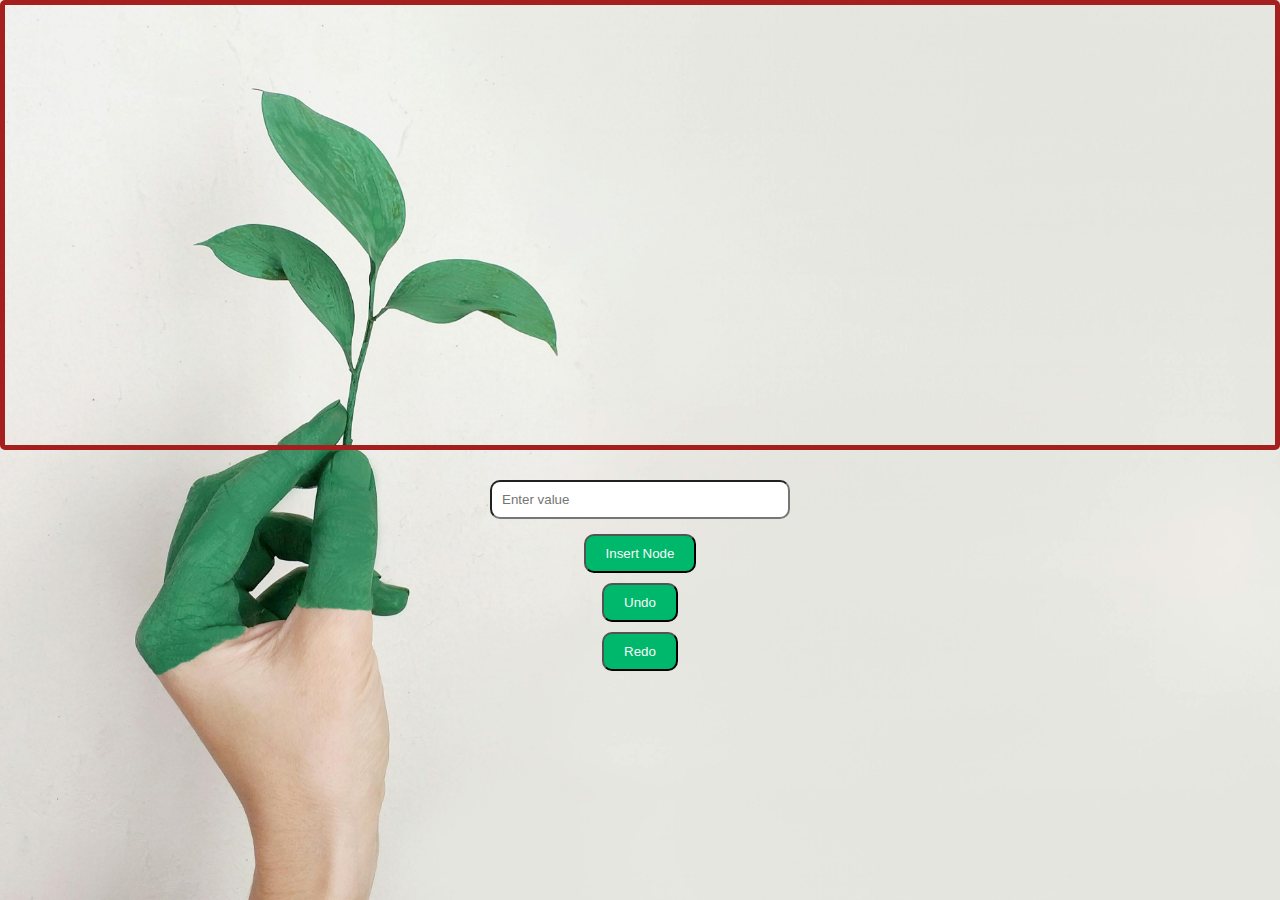
<file: web.html>
<!DOCTYPE html>
<html lang="en">
<head>
    <meta charset="UTF-8">
    <meta name="viewport" content="width=device-width, initial-scale=1.0">
    <title>Binary Tree Visualizer</title>
    <link rel="stylesheet" href="web.css">
    <link rel="icon" href="./assets/logo.svg" type="image/svg+xml" sizes="any">
</head>
<body>
    <div id="tree-container" class="tree-container"></div>
    <svg id="svg-container" style="position: absolute; width: 100%; height: 100%; pointer-events: none;"></svg>

    <form id="input-form" class="form" onsubmit="event.preventDefault(); addNode();">
        <input type="text" id="node-value" placeholder="Enter value" required />
        <button type="submit">Insert Node</button>
        <button type="button" onclick="undo()">Undo</button>
        <button type="button" onclick="redo()">Redo</button>
    </form>
    <script>
       // Define the Tree Node class
class TreeNode {
    constructor(value) {
        this.value = value;
        this.left = null;
        this.right = null;
    }
}

// Define the Binary Tree class
class BinaryTree {
    constructor() {
        this.root = null;
    }

    insert(value) {
        const newNode = new TreeNode(value);
        if (this.root === null) {
            this.root = newNode;
        } else {
            this.insertNode(this.root, newNode);
        }
    }

    insertNode(node, newNode) {
        if (newNode.value < node.value) {
            if (node.left === null) {
                node.left = newNode;
            } else {
                this.insertNode(node.left, newNode);
            }
        } else {
            if (node.right === null) {
                node.right = newNode;
            } else {
                this.insertNode(node.right, newNode);
            }
        }
    }

    traverseAndDisplay(node, x, y, container, level = 0, parentX = null, parentY = null) {
    if (node === null) return;

    // Create a new div element for the node
    const nodeElement = document.createElement('div');
    nodeElement.classList.add('node');
    nodeElement.innerText = node.value;

    // Positioning the node
    const nodeVerticalOffset = 30; // Vertical offset for node positioning
    nodeElement.style.position = 'absolute';
    nodeElement.style.left = `${x}px`;
    nodeElement.style.top = `${y + nodeVerticalOffset}px`; // Adjust node position

    container.appendChild(nodeElement);

    const horizontalSpacing = 150 / (Math.pow(2, level)); // Spacing
    const verticalSpacing = 80; // Spacing between levels

    // Draw the connecting line if it's not the root node
    if (parentX !== null && parentY !== null) {
    const svgContainer = document.getElementById('svg-container');
    const line = document.createElementNS('http://www.w3.org/2000/svg', 'line');
    line.setAttribute('x1', parentX);
    line.setAttribute('y1', parentY);
    line.setAttribute('x2', x + nodeElement.offsetWidth / 2); // Center line on the node
    line.setAttribute('y2', y + nodeVerticalOffset + 40); // Lower the line further down
    line.setAttribute('class', 'line'); // Add class for styling

    svgContainer.appendChild(line); // Append the line to the SVG container
}

    // Recur for left and right children
    if (node.left !== null) {
        this.traverseAndDisplay(node.left, x - horizontalSpacing, y + verticalSpacing, container, level + 1, x + nodeElement.offsetWidth / 2, y + nodeVerticalOffset + 40); // Adjust for lower placement
    }

    if (node.right !== null) {
        this.traverseAndDisplay(node.right, x + horizontalSpacing, y + verticalSpacing, container, level + 1, x + nodeElement.offsetWidth / 2, y + nodeVerticalOffset + 40); // Adjust for lower placement
    }
}

    display(container) {
        container.innerHTML = ''; // Clear the container
        this.traverseAndDisplay(this.root, container.offsetWidth / 2 - 25, 20, container); // Adjust x for centering
    }

    getRoot() {
        return this.root;
    }
}

// Create the tree object
const tree = new BinaryTree();
let undoStack = [];
let redoStack = [];

// Function to handle node insertion
function addNode() {
    const value = document.getElementById('node-value').value;
    if (value === '') {
        alert('Please enter a value');
        return;
    }

    undoStack.push(JSON.stringify(tree.getRoot()));
    redoStack = []; // Clear redo stack on new action

    tree.insert(parseInt(value));
    const container = document.getElementById('tree-container');
    tree.display(container);

    // Clear the input field after inserting
    document.getElementById('node-value').value = '';
}

// Undo function
function undo() {
    if (undoStack.length === 0) {
        alert("Nothing to undo.");
        return;
    }

    redoStack.push(JSON.stringify(tree.getRoot()));
    const previousState = undoStack.pop();
    tree.root = JSON.parse(previousState);
    const container = document.getElementById('tree-container');
    tree.display(container);
}

// Redo function
function redo() {
    if (redoStack.length === 0) {
        alert("Nothing to redo.");
        return;
    }

    undoStack.push(JSON.stringify(tree.getRoot()));
    const nextState = redoStack.pop();
    tree.root = JSON.parse(nextState);
    const container = document.getElementById('tree-container');
    tree.display(container);
}

// Initial setup: Display the tree
const container = document.getElementById('tree-container');
tree.display(container);

    </script>
</body>
</html>
</file>
<file: web.css>
@font-face {
    font-family: 'Neon Glow';
    src: url(https://assets.codepen.io/230569/NeonGlow-8VLz.ttf);
}

* {
    box-sizing: border-box;
    margin: 0;
    padding: 0;
}

html {
    background-color: #101010;
}

body {
    font-family: Arial, sans-serif;
    text-align: center;
    margin: 0;
    display: flex;
    flex-direction: column;
    justify-content: flex-start; 
    align-items: center; 
    background-image: url('./assets/stock1.jpg');
    background-size: cover;
    background-position: center;
    height: 100vh; 
}

header {
    margin: 20px 0;
}

main {
    display: flex;
    flex-direction: column;
    align-items: center; 
}

form {
    display: flex;
    flex-direction: column;
    align-items: center;
}

input {
    padding: 10px;
    margin-bottom: 10px; 
    width: 200px;
    border-radius: 10px;
}

button {
    padding: 10px 20px;
    margin: 5px; 
    cursor: pointer;
    background-color: #00b86b;
    border-radius: 10px;
    color: #f9f9f9;
}
button:hover {
    background-color: #f9f9f9;
    color: #00b86b;
    transition: 0.5s;
}

.tree-container {
    position: relative;
    display: block; 
    border: 5px solid #a61f1f; 
    border-radius: 5px; 
    width: 100%; 
    min-width: 800px; 
    min-height: 300px; /* Minimum height for the container */
    padding: 10px;
    overflow: visible; 
    transition: height 0.3s ease; /* Smooth transition for height changes */
}

#svg-container {
    position: absolute;
    top: 0;
    left: 0;
    z-index: 0;
    width: 100%;
    height: 100%;  /* Cover the entire tree-container */
    pointer-events: none;  /* Allow clicks to go through */
}
.line {
    stroke: #e196a5; /* Line color */
    stroke-width: 4;
    box-shadow: 0 0 20px rgba(226, 35, 35, 0.93), 0 0 40px rgba(216, 30, 30, 0.586);
}


.node {
    font-family: 'Neon Glow', Arial, sans-serif; 
    background-color: rgba(255, 255, 255, 0.2); /* Semi-transparent background */
    color: black;
    padding: 10px 20px; 
    border-radius: 12px; 
    text-align: center; 
    box-shadow: 0 0 20px rgba(31, 15, 212, 0.655), 0 0 40px rgba(65, 11, 226, 0.586);
    transition: transform 0.3s, background-color 0.3s; /* Smooth transition */
    min-width: 50px; /* Ensure nodes have minimum width */
    z-index: 1; /* Ensure nodes are on top */
    margin: 5px; /* Add margin to nodes */
}


.node:hover {
    transform: scale(1.05); 
    background-color: rgba(255, 255, 255, 0.3); /* Change background on hover */
}
.form{
    margin-top: 30px;
}

/* Mobile Styles */
@media (max-width: 480px) {
    input {
        width: 150px; 
    }

    .tree-container {
        min-height: 200px; 
        min-width: 300px; /* Adjust height for mobile devices */
        padding: 5px; /* Optional: Adjust padding for smaller screens */
    }

    #svg-container {
        height: 100%; /* Full height for mobile */
        width: 100%; /* Full width for mobile */
    }

    .node {
        margin: 5px; /* Margin for nodes */
        padding: 8px 15px; /* Adjust padding for smaller nodes */
    }
}

/* Tablet Styles */
@media (min-width: 481px) and (max-width: 768px) {
    input {
        width: 200px; 
    }

    .tree-container {
        min-height: 300px; /* Maintain height for tablets */
        min-width: 500px; /* Adjust minimum width for tablets */
        padding: 10px; /* Optional: Adjust padding for tablets */
    }

    #svg-container {
        height: 100%; /* Full height for tablets */
        width: 100%; /* Full width for tablets */
    }

    .node {
        margin: 10px; /* Margin for nodes */
        padding: 10px 20px; /* Adjust padding for larger nodes */
    }
}

/* Laptop Styles */
@media (min-width: 769px) and (max-width: 1024px) {
    input {
        width: 250px; 
    }

    .tree-container {
        min-height: 350px; /* Adjust height for laptops */
    }

    #svg-container {
        height: 100%; /* Full height for laptops */
        width: 100%; /* Full width for laptops */
    }
}

/* Large Screen Styles */
@media (min-width: 1025px) {
    input {
        width: 300px; 
    }

    .tree-container {
        min-height: 450px; /* Maintain height for large screens */
    }

    #svg-container {
        height: 100%; /* Full height for large screens */
        width: 100%; /* Full width for large screens */
    }
}
</file>
